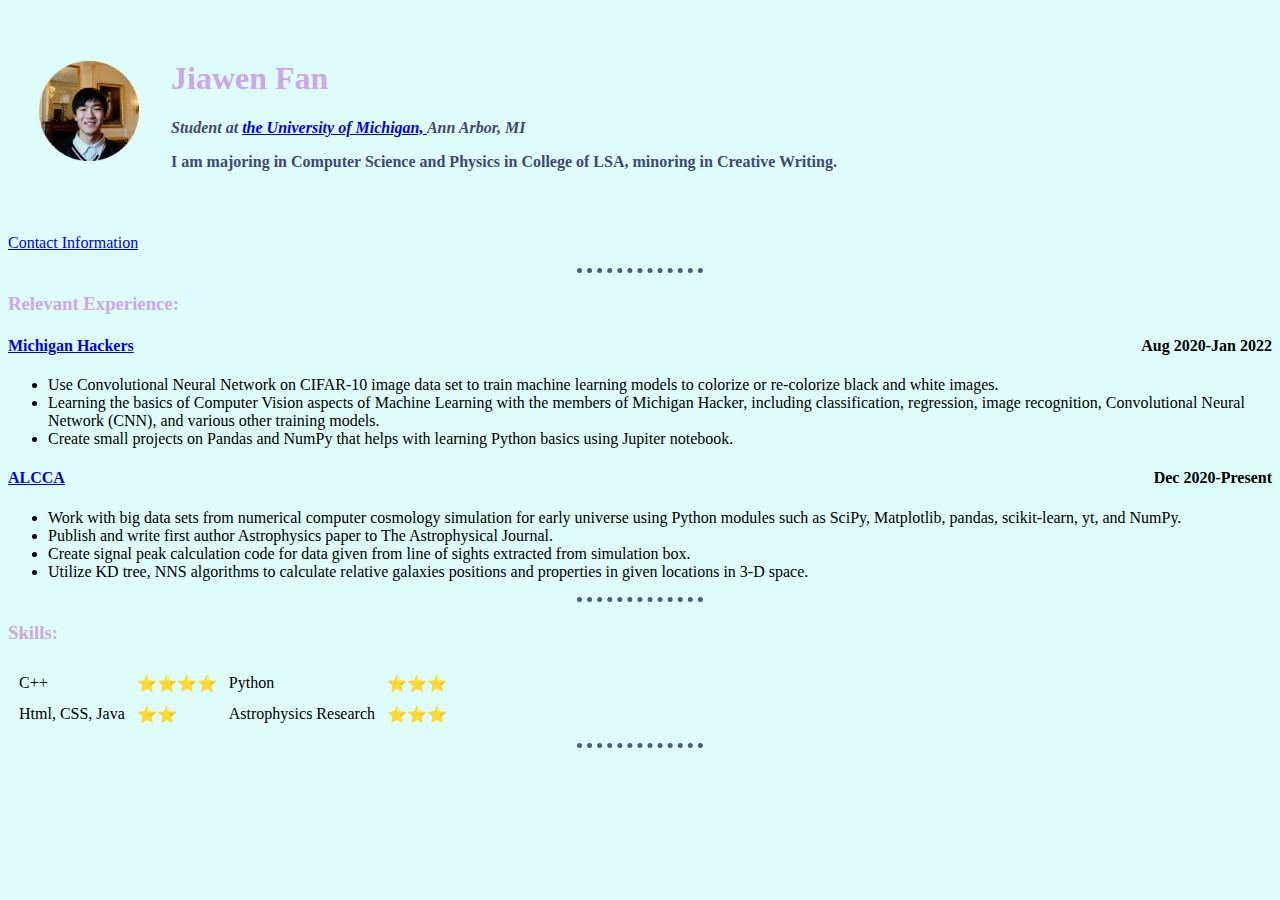
<file: index.html>
<!DOCTYPE html>
<html lang="en">

<head>
  <meta charset="UTF-8" />
  <meta http-equiv="X-UA-Compatible" content="IE=edge" />
  <meta name="viewport" content="width=device-width, initial-scale=1.0" />
  <title>Jiawen's Personal Site</title>
  <link rel="stylesheet" href="css/styles.css">

</head>

<body>
  <table cellspacing = "30">
    <tr>
      <td><img src="jiawen-modified.png" width="100" height="100" alt="Jiawen profile picture"></td>
      <td>  <h1>Jiawen Fan</h1>
      <p><em><strong> Student at <a href="https://umich.edu/">the University of Michigan, </a> Ann Arbor, MI</st></em></p>
      <p>I am majoring in Computer Science and Physics in College of LSA, minoring in Creative Writing.</p></td>
    </tr>
  </table>


  <p><a href="contact.html">Contact Information</a></p>
  <hr>
  <h3>Relevant Experience:</h3>
  <h4>
    <a href="https://www.linkedin.com/company/michigan-hackers/">Michigan Hackers</a>
    <a style="float:right;text-align:right;margin-left: 80px;">Aug 2020-Jan 2022 </a>
  </h4>
  <ul>
    <li>Use Convolutional Neural Network on CIFAR-10 image data set to train machine learning models to colorize or
      re-colorize black and white images.</li>
    <li>Learning the basics of Computer Vision aspects of Machine Learning with the members of Michigan Hacker,
      including classification, regression, image recognition, Convolutional Neural Network (CNN), and various other
      training models.</li>
    <li>Create small projects on Pandas and NumPy that helps with learning Python basics using Jupiter notebook.</li>
  </ul>
    <h4>
      <a style="float:left;"><a href="https://twitter.com/alcca_um">ALCCA</a>
      <a style="float:right;text-align:right;margin-left: 80px;">Dec 2020-Present </a>
    </h4>
  <ul>
    <li>Work with big data sets from numerical computer cosmology simulation for early universe using Python modules
      such as SciPy, Matplotlib, pandas, scikit-learn, yt, and NumPy.</li>
    <li>Publish and write first author Astrophysics paper to The Astrophysical Journal.</li>
    <li>Create signal peak calculation code for data given from line of sights extracted from simulation box. </li>
    <li>Utilize KD tree, NNS algorithms to calculate relative galaxies positions and properties in given locations in
      3-D space.</li>
  </ul>
  <hr>
  <h3>Skills:</h3>
  <table cellspacing = "10">
    <tbody>
      <tr>
        <td>C++</td>
        <td>⭐⭐⭐⭐</td>
        <td>Python</td>
        <td>⭐⭐⭐</td>
      </tr>
      <tr>
        <td>Html, CSS, Java</td>
        <td>⭐⭐</td>
        <td>Astrophysics Research</td>
        <td>⭐⭐⭐</td>
      </tr>
    </tbody>
  </table>
  <hr>
</body>

</html>
</file>
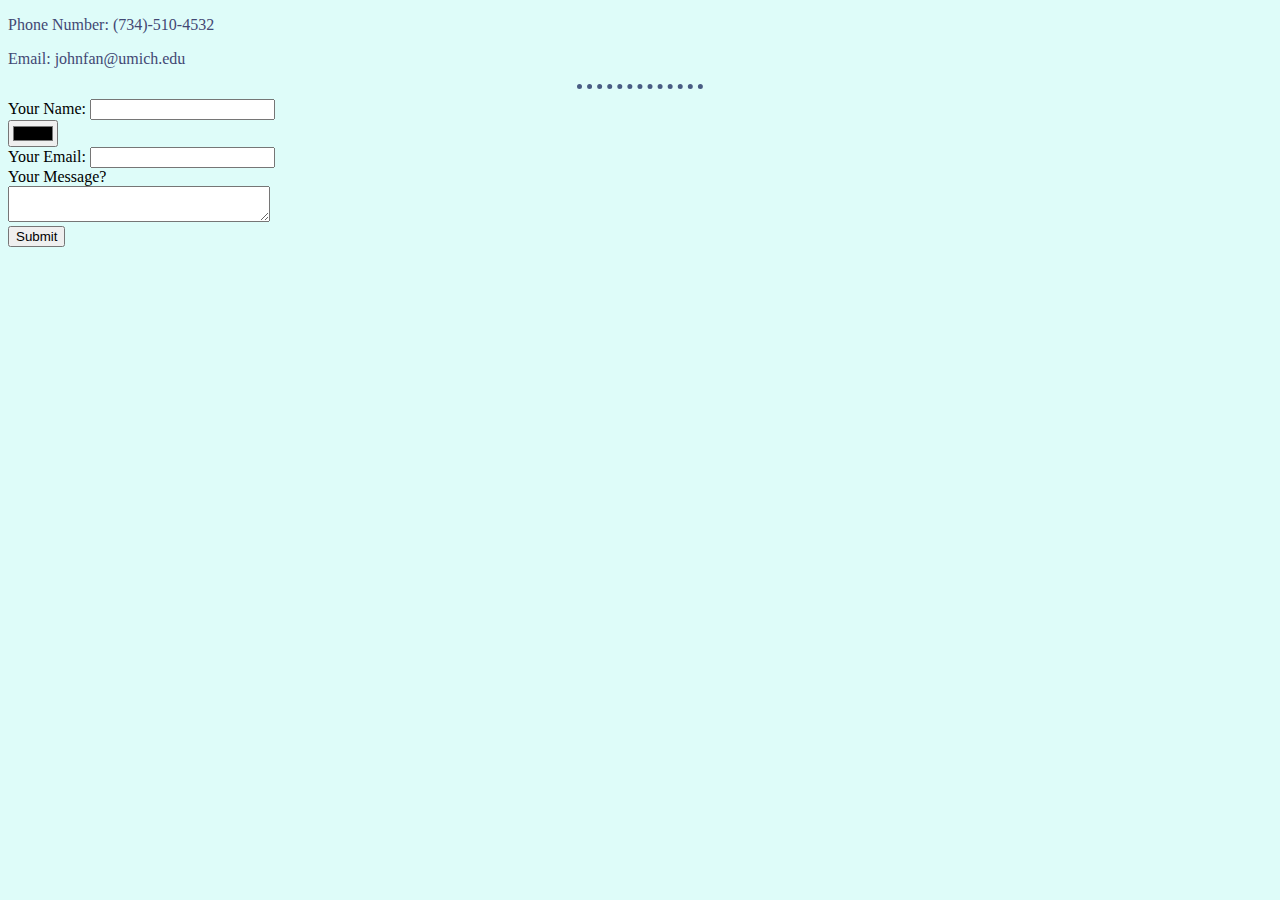
<file: contact.html>
<!DOCTYPE html>
<html lang="en">
<head>
    <meta charset="UTF-8">
    <meta http-equiv="X-UA-Compatible" content="IE=edge">
    <meta name="viewport" content="width=device-width, initial-scale=1.0">
    <title>Contact Information</title>
    <link rel="stylesheet" href="css/styles.css">
</head>
<body>
    <p>Phone Number: (734)-510-4532</p>
    <p>Email: johnfan@umich.edu</p>
    <hr>
    <form class="" action="mailto:johnfan@umich.edu" method = "post" enctype="text/plain">
        <label>Your Name:</label>
        <input type = "text" name = "yourName" value = "">
        <br>
        <input type = "color">
        <br>
        <label>Your Email:</label>
        <input type = 'email' name = "yourEmail" value = "">
        <br>
        <label>Your Message?</label>
        <br>
        <textarea name= "yourMesssage" row = 10 cols = "30" ></textarea>
        <br>
        <input type = "submit" name = "">
    </form>
</body>
</html>
</file>
<file: css/styles.css>
body  {
    background-color:#DEFCF9;
    }
    hr {
      height: .5mm;
      background-color: #DEFCF9;
      color:#495C83;
      border-style: none;
      border-top-style: dotted;
      border-width: 5px;
      width: 10%
    }
    h1{
        color: #CCA8E9
    }
    h3{
        color: #CCA8E9
    }
    p{
        color: #424874
    }
</file>
